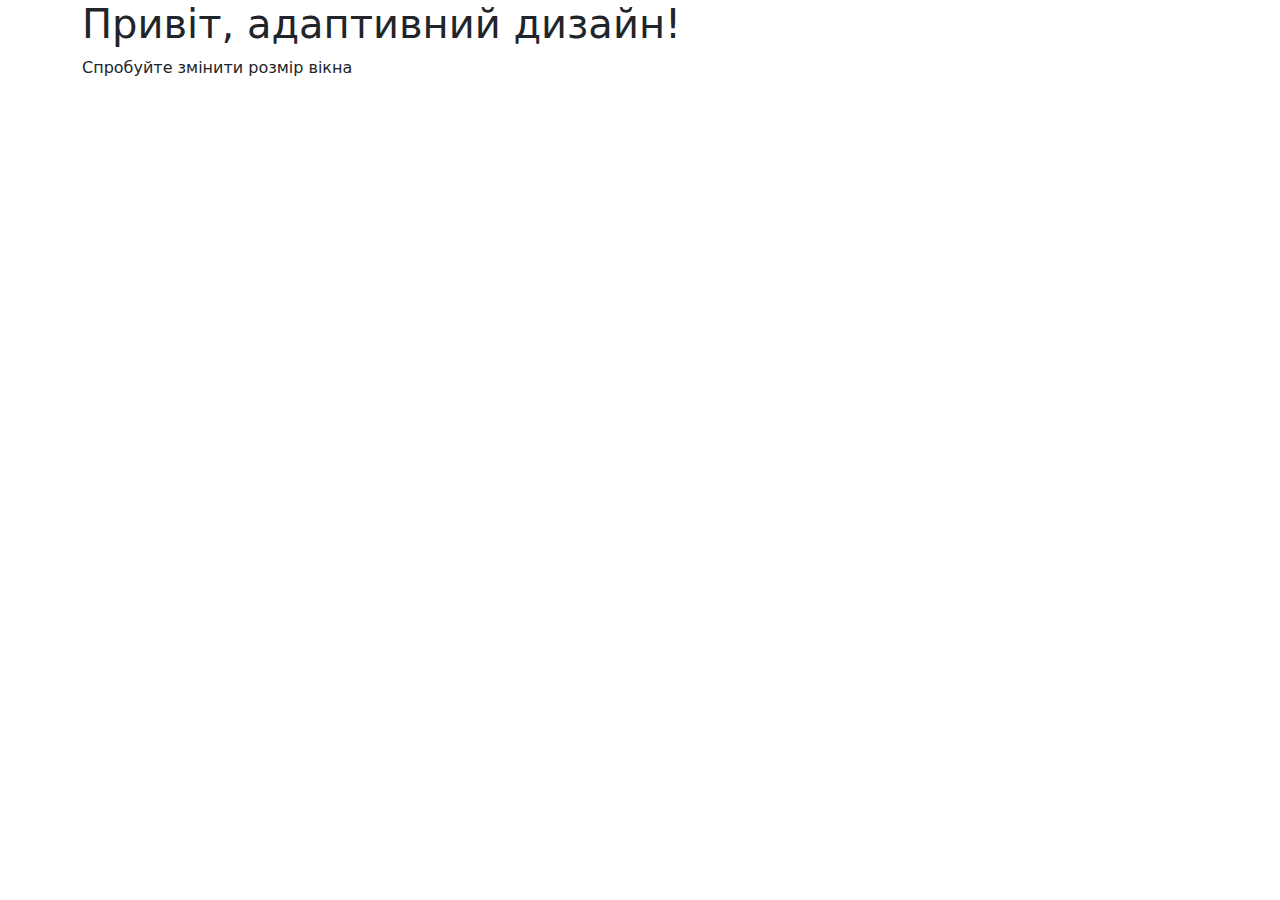
<file: tempaltes/base.html>
<!DOCTYPE html>
<html>

<head>
    <meta name="viewport" content="width=device-width, initial-scale=1.0">
    <link href="https://cdn.jsdelivr.net/npm/bootstrap@5.3.3/dist/css/bootstrap.min.css" 
        rel="stylesheet" 
        integrity="sha384-QWTKZyjpPEjISv5WaRU9OFeRpok6YctnYmDr5pNlyT2bRjXh0JMhjY6hW+ALEwIH" 
        crossorigin="anonymous">
</head>

<body>
    <div class="container">        
        <h1>Привіт, адаптивний дизайн!</h1>
        <p>Спробуйте змінити розмір вікна</p>
    </div>

    <script src="https://cdn.jsdelivr.net/npm/bootstrap@5.3.3/dist/js/bootstrap.bundle.min.js" 
        integrity="sha384-YvpcrYf0tY3lHB60NNkmXc5s9fDVZLESaAA55NDzOxhy9GkcIdslK1eN7N6jIeHz" 
        crossorigin="anonymous">
    </script>

</body>
</html>
</file>
